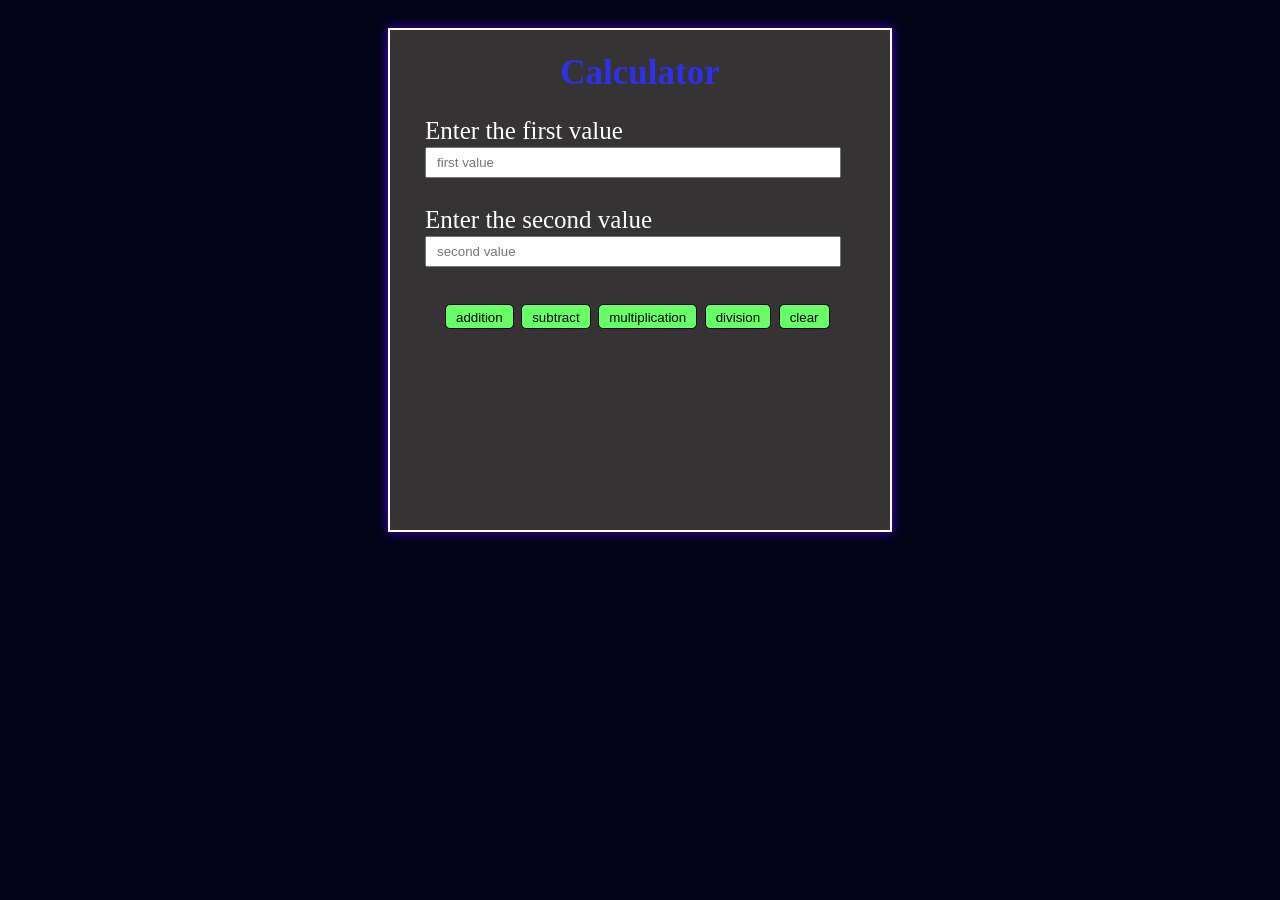
<file: Index.html>
<!DOCTYPE html>
<html lang="en">

<head>
  <title>caluculator</title>
  <link rel="stylesheet" href="calculator.css">
</head>

<body>
  <div id="box">
    <h1>Calculator</h1>
    <div id="container">
      <label for="num1">Enter the first value</label>
      <input type="text" id="num1" placeholder="first value "><br><br>
      <label for="num2">Enter the second value</label>
      <input type="text" id="num2" placeholder="second value "><br><br>
      <div id="buttonbox">
        <button type="button" onclick="add()">addition</button>
        <button type="button" onclick="sub()">subtract</button>
        <button type="button" onclick="mul()">multiplication</button>
        <button type="button" onclick="div()">division</button>
        <button type="button" onclick="clr()">clear</button>
      </div>
      <p id="result"></p>
    </div>
  </div>
  <script>
    function add() {
      let a = parseInt(document.getElementById("num1").value);
      let b = parseInt(document.getElementById("num2").value);
      document.getElementById("result").innerHTML = a + b;
    }
    function sub() {
      let a = parseInt(document.getElementById("num1").value);
      let b = parseInt(document.getElementById("num2").value);
      document.getElementById("result").innerHTML = a - b;
    }

    function mul() {
      let a = parseInt(document.getElementById("num1").value);
      let b = parseInt(document.getElementById("num2").value);
      document.getElementById("result").innerHTML = a * b;
    }
    function div() {
      let a = parseInt(document.getElementById("num1").value);
      let b = parseInt(document.getElementById("num2").value);
      document.getElementById("result").innerHTML = a / b;
    }
    function clr() {
      let a = parseInt(document.getElementById("num1").value = " ");
      let b = parseInt(document.getElementById("num2").value = " ");
      document.getElementById("result").innerHTML = " ";
    }
  </script>
</body>

</html>
</file>
<file: calculator.css>
body {
  display: flex;
  justify-content: center;
  background-color: rgb(3, 4, 24);
  flex-wrap: wrap;
}

#box {
  height: 500px;
  width: 500px;
  background-color: rgb(53, 51, 51);
  border: 2px solid white;
  box-shadow: 0 0 10px rgb(73, 5, 219);
  margin: 20px;
}

#container {
  color: rgb(255, 255, 255);
  font-size: 25px;
  margin-left: 35px;
}

input {
  width: 400px;
  height: 25px;
  padding-left: 10px;
}

h1 {
  font-size: 35px;
  text-align: center;
  color: rgb(48, 48, 232);
}

#buttonbox {
  margin-left: 20px;
  font-size: 30px;
}

button {
  background-color: rgb(102, 255, 102);
  border: 1px solid rgb(0, 0, 0);
  height: 25px;
  border-radius: 5px;
  padding: 5px 10px 5px 10px;
}

p {
  text-align: center;
}
</file>
